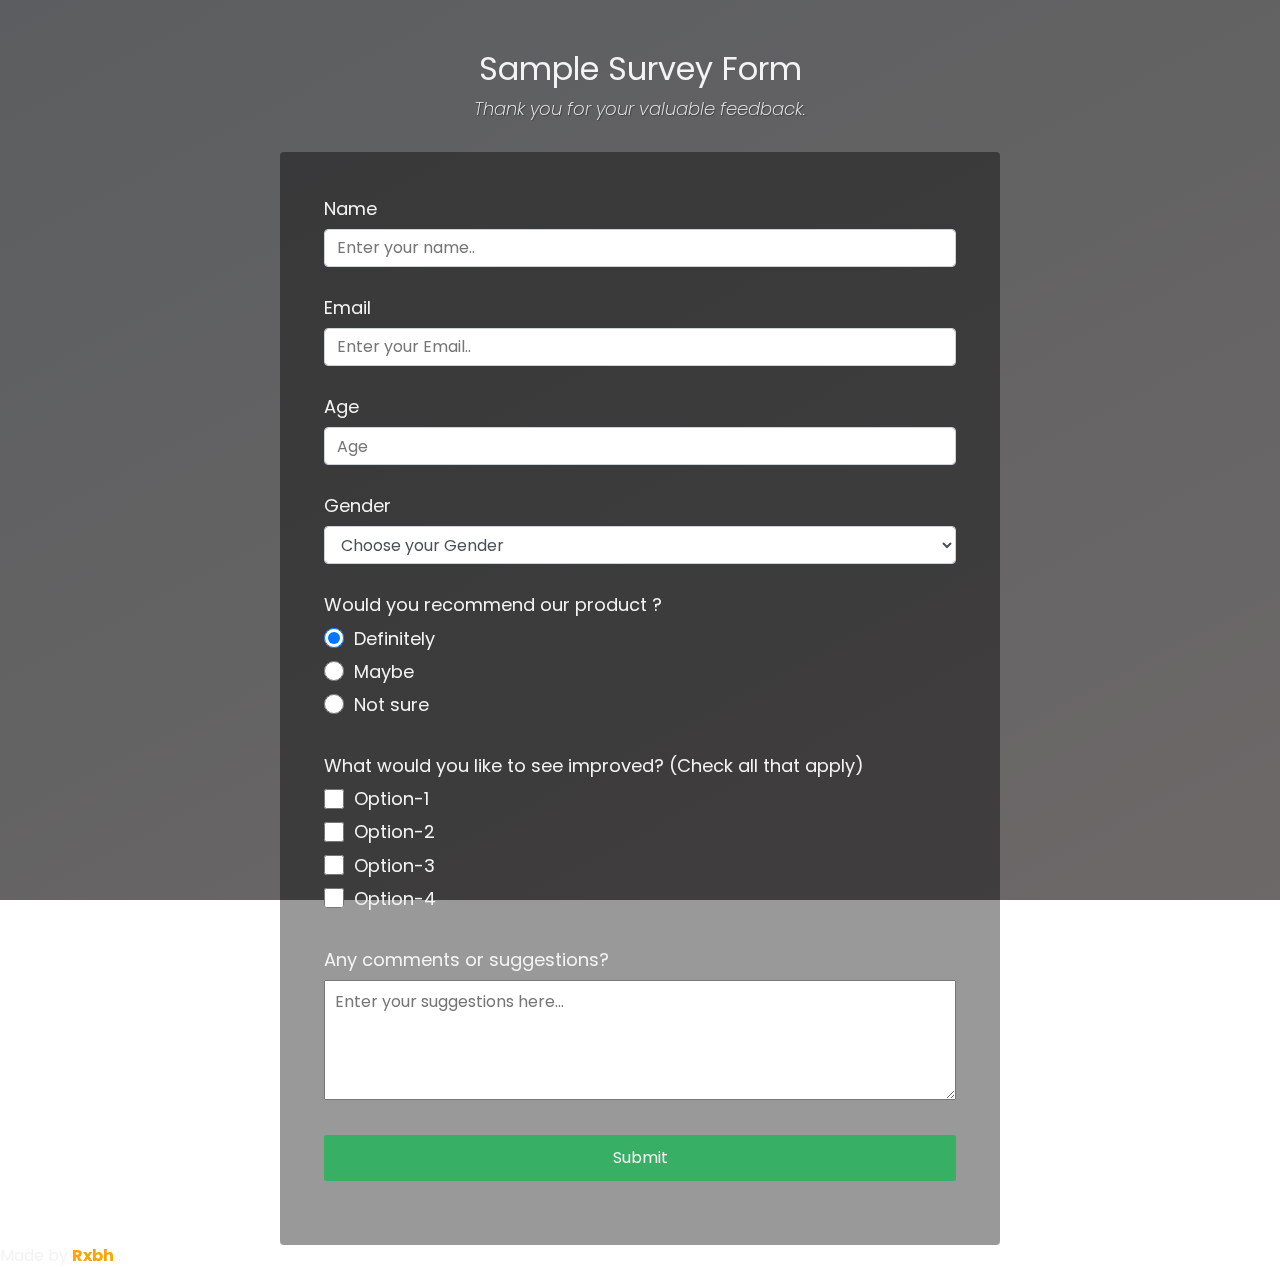
<file: survey-form.html>
<!DOCTYPE html>
<html lang="en">

<head>
    <meta charset="UTF-8">
    <meta http-equiv="X-UA-Compatible" content="IE=edge">
    <meta name="viewport" content="width=device-width, initial-scale=1.0">
    <title>Survey Form</title>
    <link rel="stylesheet" href="survey-form.css">
</head>

<body>
    <div class="container">
        <header class="header">
            <h1 id="title" class="text-center">Sample Survey Form</h1>
            <p id="description" class="description text-center">
                Thank you for your valuable feedback.
            </p>
        </header>
        <form id="survey-form">
            <div class="form-group">
                <label id="name-label" for="name">Name</label>
                <input type="text" name="name" id="name" class="form-control" placeholder="Enter your name.." required />
            </div>
            <div class="form-group">
                <label id="email-label" for="email">Email</label>
                <input type="email" name="email" id="email" class="form-control" placeholder="Enter your Email.."
                    required />
            </div>
            <div class="form-group">
                <label id="number-label" for="number">Age</label>
                <input type="number" name="age" id="number" min="10" max="99" class="form-control" placeholder="Age" />
            </div>
            <div class="form-group">
                <p>Gender</p>
                <select id="dropdown" name="gender" class="form-control" required>
                    <option disabled selected value>Choose your Gender</option>
                    <option value="Male">Male</option>
                    <option value="Female">Female</option>
                    <option value="preferNo">Prefer not to say</option>
                    <option value="other">Other</option>
                </select>
            </div>
            <div class="form-group">
                <p>Would you recommend our product ?</p>
                <label>
                    <input name="user-recommend" value="definitely" type="radio" class="input-radio"
                        checked />Definitely</label>
                <label>
                    <input name="user-recommend" value="maybe" type="radio" class="input-radio" />Maybe</label>

                <label><input name="user-recommend" value="not-sure" type="radio" class="input-radio" />Not sure</label>
            </div>

            <div class="form-group">
                <p>
                    What would you like to see improved?
                    <span>(Check all that apply)</span>
                </p>

                <label><input name="prefer" value="Option-1" type="checkbox"
                        class="input-checkbox" />Option-1</label>
                <label>
                    <input name="prefer" value="Option-2" type="checkbox" class="input-checkbox" />Option-2</label>
                <label><input name="prefer" value="Option-3" type="checkbox" class="input-checkbox" />Option-3</label>
                <label><input name="prefer" value="Option-4" type="checkbox"
                        class="input-checkbox" />Option-4</label>
            </div>

            <div class="form-group">
                <p>Any comments or suggestions?</p>
                <textarea id="comments" class="input-textarea" name="comment"
                    placeholder="Enter your suggestions here..."></textarea>
            </div>

            <div class="form-group">
                <button type="submit" id="submit" class="submit-button">
                    Submit
                </button>
            </div>
        </form>
    </div>
<footer > Made by <strong style="color: orange;">Rxbh</strong> .</footer>
</body>
</file>
<file: survey-form.css>
@import url('https://fonts.googleapis.com/css?family=Poppins:200i,400&display=swap');

:root {
  --color-white: #f3f3f3;
  --color-darkblue: #1b1b32;
  --color-darkblue-alpha: rgba(27, 27, 50, 0.8);
  --color-green: #37af65;
}

*,
*::before,
*::after {
  box-sizing: border-box;
}

body {
  font-family: 'Poppins', sans-serif;
  font-size: 1rem;
  font-weight: 400;
  line-height: 1.4;
  color: var(--color-white);
  margin: 0;
}

body::before {
  content: '';
  position: fixed;
  top: 0;
  left: 0;
  height: 100%;
  width: 100%;
  z-index: -1;

  background-image: linear-gradient( 
    152deg
     , rgb(73 76 78 / 90%), rgb(93 88 88 / 90%) ), url(https://image.freepik.com/free-vector/stylish-hexagonal-line-pattern-background_1017-19742.jpg);
   
  background-size: cover;
  background-repeat: no-repeat;
  background-position: center;
}

h1 {
  font-weight: 400;
  line-height: 1.2;
}

p {
  font-size: 1.125rem;
}

h1,
p {
  margin-top: 0;
  margin-bottom: 0.5rem;
}

label {
  display: flex;
  align-items: center;
  font-size: 1.125rem;
  margin-bottom: 0.5rem;
}

input,
button,
select,
textarea {
  margin: 0;
  font-family: inherit;
  font-size: inherit;
  line-height: inherit;
}

button {
  border: none;
}

.container {
  width: 100%;
  margin: 3.125rem auto 0 auto;
}

@media (min-width: 576px) {
  .container {
    max-width: 540px;
  }
}

@media (min-width: 768px) {
  .container {
    max-width: 720px;
  }
}

.header {
  padding: 0 0.625rem;
  margin-bottom: 1.875rem;
}

.description {
  font-style: italic;
  font-weight: 200;
  text-shadow: 1px 1px 1px rgba(0, 0, 0, 0.4);
}

.text-center {
  text-align: center;
}


form {
  background:rgba(0, 0, 0, 0.4);
  padding: 2.5rem 0.625rem;
  border-radius: 0.25rem;
}

@media (min-width: 480px) {
  form {
    padding: 2.5rem;
  }
}

.form-group {
  margin: 0 auto 1.25rem auto;
  padding: 0.25rem;
}

.form-control {
  display: block;
  width: 100%;
  height: 2.375rem;
  padding: 0.375rem 0.75rem;
  color: #495057;
  background-color: #fff;
  background-clip: padding-box;
  border: 1px solid #ced4da;
  border-radius: 0.25rem;
  transition: border-color 0.15s ease-in-out, box-shadow 0.15s ease-in-out;
}

.form-control:focus {
  border-color: #80bdff;
  outline: 0;
  box-shadow: 0 0 0 0.2rem rgba(0, 123, 255, 0.25);
}

.input-radio,
.input-checkbox {
  display: inline-block;
  margin-right: 0.625rem;
  min-height: 1.25rem;
  min-width: 1.25rem;
}

.input-textarea {
  min-height: 120px;
  width: 100%;
  padding: 0.625rem;
  resize: vertical;
}

.submit-button {
  display: block;
  width: 100%;
  padding: 0.75rem;
  background: var(--color-green);
  color: inherit;
  border-radius: 2px;
  cursor: pointer;
}
</file>
